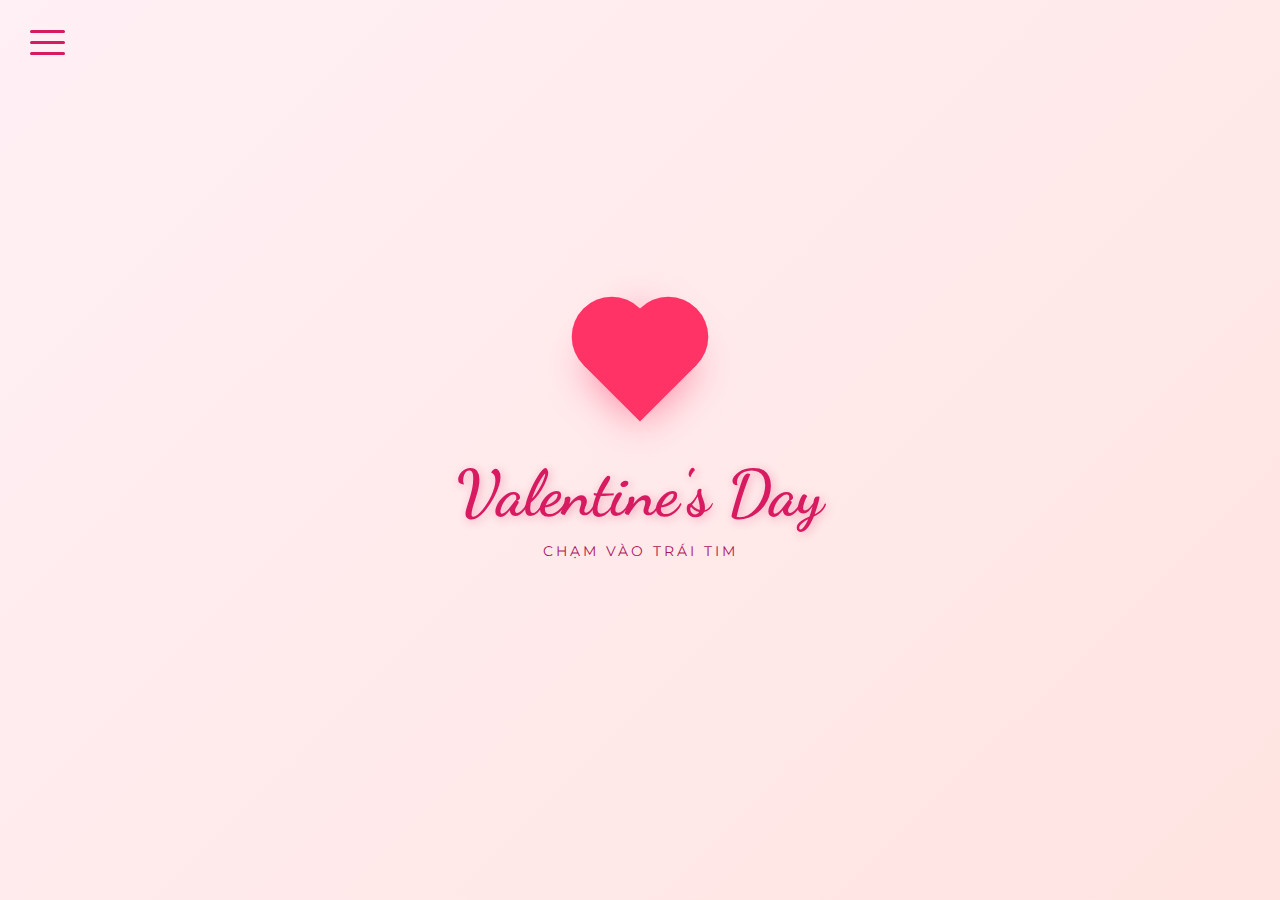
<file: index.html>
﻿<!DOCTYPE html>
<html lang="vi">
<head>
    <meta charset="UTF-8">
    <meta name="viewport" content="width=device-width, initial-scale=1.0, user-scalable=no">
    <title>Happy Valentine's Day</title>

    <link rel="preconnect" href="https://fonts.googleapis.com">
    <link href="https://fonts.googleapis.com/css2?family=Dancing+Script:wght@700&family=Montserrat:wght@300;400;500&display=swap" rel="stylesheet">
    <link rel="stylesheet" href="css/style.css">
</head>
<body>

    <div class="hamburger" id="hamburger"><span></span><span></span><span></span></div>
    <nav class="glass-sidebar">
        <ul class="nav-links">
            <li><a href="index.html">🌳 Cây Tình Yêu</a></li>
            <li><a href="magic-particles.html">✨ Phép Thuật Tình Yêu</a></li>
            <li><a href="memory-station.html">💿 Trạm Ký Ức 3D</a></li>
            <li><a href="love-letter.html">💌 Thư Vượt Thời Gian</a></li>
        </ul>
    </nav>
    
    <div id="intro-screen">
        <div class="heart-btn"></div>
        <h1 class="intro-text">Valentine's Day</h1>
        <p class="intro-sub">Chạm vào trái tim</p>
    </div>

    <canvas id="treeCanvas"></canvas>

    <main id="content-left" class="hidden">
        <div class="text-wrapper">
            <h2 class="main-heading">Happy Valentine's Day</h2>
            <p class="message">
                Cây tình yêu này lớn lên từ một hạt mầm nhỏ, cũng giống như cách tình cảm anh dành cho em lớn lên từng ngày. Chúc em một ngày lễ tình nhân thật hạnh phúc và ấm áp bên anh.
            </p>

            <div class="clock-container">
                <div id="clock-date"></div>
                <div id="clock-time"></div>
            </div>
        </div>
    </main>

    <footer class="main-footer hidden" id="main-footer">
        <p>Thế giới của anh, trọn vẹn vì có em ❤️</p>
        <div class="brand-footer">My Universe</div>
    </footer>

    <script src="js/main.js"></script>
</body>
</html>
</file>
<file: css/style.css>
﻿* {
    box-sizing: border-box;
}

body, html {
    margin: 0;
    padding: 0;
    width: 100%;
    height: 100%;
    overflow: hidden;
    background: linear-gradient(135deg, #fff0f5 0%, #ffe4e1 100%);
    font-family: 'Montserrat', sans-serif;
}

/* --- HEADER & FOOTER ĐỒNG BỘ CHUYỂN ĐỘNG --- */
/* --- FOOTER CHUYÊN NGHIỆP TÍCH HỢP BRAND --- */
.main-footer {
    position: absolute;
    bottom: 0;
    left: 0;
    width: 100%;
    padding: 15px;
    z-index: 50;
    text-align: center;
    opacity: 0;
    transition: opacity 2s ease, transform 2.5s cubic-bezier(0.25, 1, 0.5, 1);
    display: flex;
    flex-direction: column;
    gap: 5px; /* Tạo khoảng cách giữa 2 dòng */
}

    .main-footer p {
        margin: 0;
        color: #ad1457;
        font-size: 0.95rem;
        letter-spacing: 1.5px;
        font-weight: 500;
    }

.brand-footer {
    font-family: 'Dancing Script', cursive;
    font-size: 1.8rem;
    color: #d81b60;
    letter-spacing: 2px;
    text-shadow: 0 2px 10px rgba(216, 27, 96, 0.2);
}
.main-footer {
    position: absolute;
    bottom: 0;
    left: 0;
    width: 100%;
    padding: 20px;
    z-index: 50;
    text-align: center;
    opacity: 0;
    /* Kết hợp cả hiệu ứng mờ (opacity) và hiệu ứng lướt (transform) */
    transition: opacity 2s ease, transform 2.5s cubic-bezier(0.25, 1, 0.5, 1);
}

    .main-footer p {
        margin: 0;
        color: #ad1457;
        font-size: 0.95rem;
        letter-spacing: 1.5px;
        font-weight: 500;
    }

/* --- MENU SIDEBAR --- */
.hamburger {
    position: fixed;
    top: 30px;
    left: 30px;
    z-index: 1000;
    cursor: pointer;
    width: 35px;
    height: 25px;
    display: flex;
    flex-direction: column;
    justify-content: space-between;
}

    .hamburger span {
        display: block;
        height: 3px;
        width: 100%;
        background: #d81b60;
        border-radius: 3px;
        transition: 0.3s;
    }

    .hamburger.open span:nth-child(1) {
        transform: translateY(11px) rotate(45deg);
    }

    .hamburger.open span:nth-child(2) {
        opacity: 0;
    }

    .hamburger.open span:nth-child(3) {
        transform: translateY(-11px) rotate(-45deg);
    }

.glass-sidebar {
    position: fixed;
    top: 0;
    left: 0;
    width: 250px;
    height: 100vh;
    background: rgba(255,255,255,0.4);
    backdrop-filter: blur(20px);
    border-right: 1px solid rgba(255,255,255,0.5);
    z-index: 100;
    transform: translateX(-100%);
    transition: 0.4s cubic-bezier(0.2, 0.8, 0.2, 1);
    padding-top: 80px;
}

    .glass-sidebar.active {
        transform: translateX(0);
    }

.nav-links {
    list-style: none;
    padding: 0;
}

    .nav-links li {
        padding: 15px 30px;
        transition: 0.3s;
    }

        .nav-links li:hover {
            background: rgba(255,255,255,0.6);
            border-left: 4px solid #d81b60;
        }

    .nav-links a {
        color: #d81b60;
        text-decoration: none;
        font-size: 1.1rem;
        font-weight: 600;
    }

/* --- MÀN HÌNH CHỜ --- */
#intro-screen {
    position: absolute;
    top: 0;
    left: 0;
    width: 100%;
    height: 100%;
    display: flex;
    flex-direction: column;
    justify-content: center;
    align-items: center;
    z-index: 60;
    transition: opacity 1s ease;
    background: inherit;
}

.heart-btn {
    position: relative;
    width: 80px;
    height: 80px;
    background-color: #ff3366;
    transform: rotate(-45deg);
    cursor: pointer;
    animation: pulse 1.2s infinite;
    margin-bottom: 50px;
    box-shadow: 0 0 40px rgba(255, 51, 102, 0.6);
}

    .heart-btn::before, .heart-btn::after {
        content: '';
        position: absolute;
        width: 80px;
        height: 80px;
        background-color: #ff3366;
        border-radius: 50%;
    }

    .heart-btn::before {
        top: -40px;
        left: 0;
    }

    .heart-btn::after {
        top: 0;
        left: 40px;
    }

@keyframes pulse {
    0% {
        transform: rotate(-45deg) scale(1);
    }

    50% {
        transform: rotate(-45deg) scale(1.15);
        box-shadow: 0 0 60px rgba(255, 51, 102, 0.9);
    }

    100% {
        transform: rotate(-45deg) scale(1);
    }
}

.intro-text {
    font-family: 'Dancing Script', cursive;
    font-size: 4rem;
    color: #d81b60;
    margin: 0;
    text-shadow: 2px 2px 10px rgba(216, 27, 96, 0.3);
}

.intro-sub {
    color: #ad1457;
    letter-spacing: 3px;
    text-transform: uppercase;
    font-size: 0.9rem;
    margin-top: 10px;
    animation: fadeInOut 2s infinite;
}

@keyframes fadeInOut {
    0%, 100% {
        opacity: 0.4;
    }

    50% {
        opacity: 1;
    }
}

/* --- CANVAS & NỘI DUNG CHÍNH --- */
#treeCanvas {
    position: absolute;
    top: 0;
    left: 0;
    z-index: 10;
    transition: transform 2.5s cubic-bezier(0.25, 1, 0.5, 1);
}

/* Class chung dùng để đẩy các phần tử sang phải */
.shift-right {
    transform: translateX(22vw) !important;
}

#content-left {
    position: absolute;
    left: 8%;
    top: 48%;
    transform: translateY(-50%);
    width: 38vw;
    z-index: 20;
    opacity: 0;
    transition: opacity 2s ease 0.8s;
}

.text-wrapper {
    background: rgba(255, 255, 255, 0.3);
    backdrop-filter: blur(10px);
    padding: 40px;
    border-radius: 20px;
    box-shadow: 0 10px 30px rgba(216, 27, 96, 0.05);
    border: 1px solid rgba(255, 255, 255, 0.6);
}

.main-heading {
    font-family: 'Dancing Script', cursive;
    font-size: 4.5rem;
    color: #c2185b;
    margin: 0 0 15px 0;
    line-height: 1.1;
    text-shadow: 1px 1px 5px rgba(194, 24, 91, 0.2);
}

.message {
    font-size: 1.1rem;
    color: #4a4a4a;
    line-height: 1.8;
    text-align: justify;
    margin-bottom: 30px;
}

.clock-container {
    display: flex;
    flex-direction: column;
    gap: 5px;
}

#clock-date {
    font-size: 1rem;
    color: #ad1457;
    font-weight: 600;
    text-transform: uppercase;
    letter-spacing: 1px;
}
/* Thời gian giờ hiển thị to hơn một chút do có thêm giây */
#clock-time {
    font-size: 2.5rem;
    font-family: 'Montserrat', monospace;
    color: #d81b60;
    font-weight: 300;
    letter-spacing: 2px;
}

.hidden {
    display: none !important;
}

.fade-in {
    opacity: 1 !important;
}

/* Responsive */
@media (max-width: 768px) {
    .shift-right {
        transform: translateX(0) !important;
        opacity: 0.3;
    }

    #content-left {
        width: 90%;
        left: 5%;
        top: 45%;
    }

    .text-wrapper {
        padding: 25px;
    }

    .main-heading {
        font-size: 3.5rem;
        text-align: center;
    }

    .message {
        font-size: 1rem;
        text-align: center;
    }

    .clock-container {
        align-items: center;
    }
}
</file>
